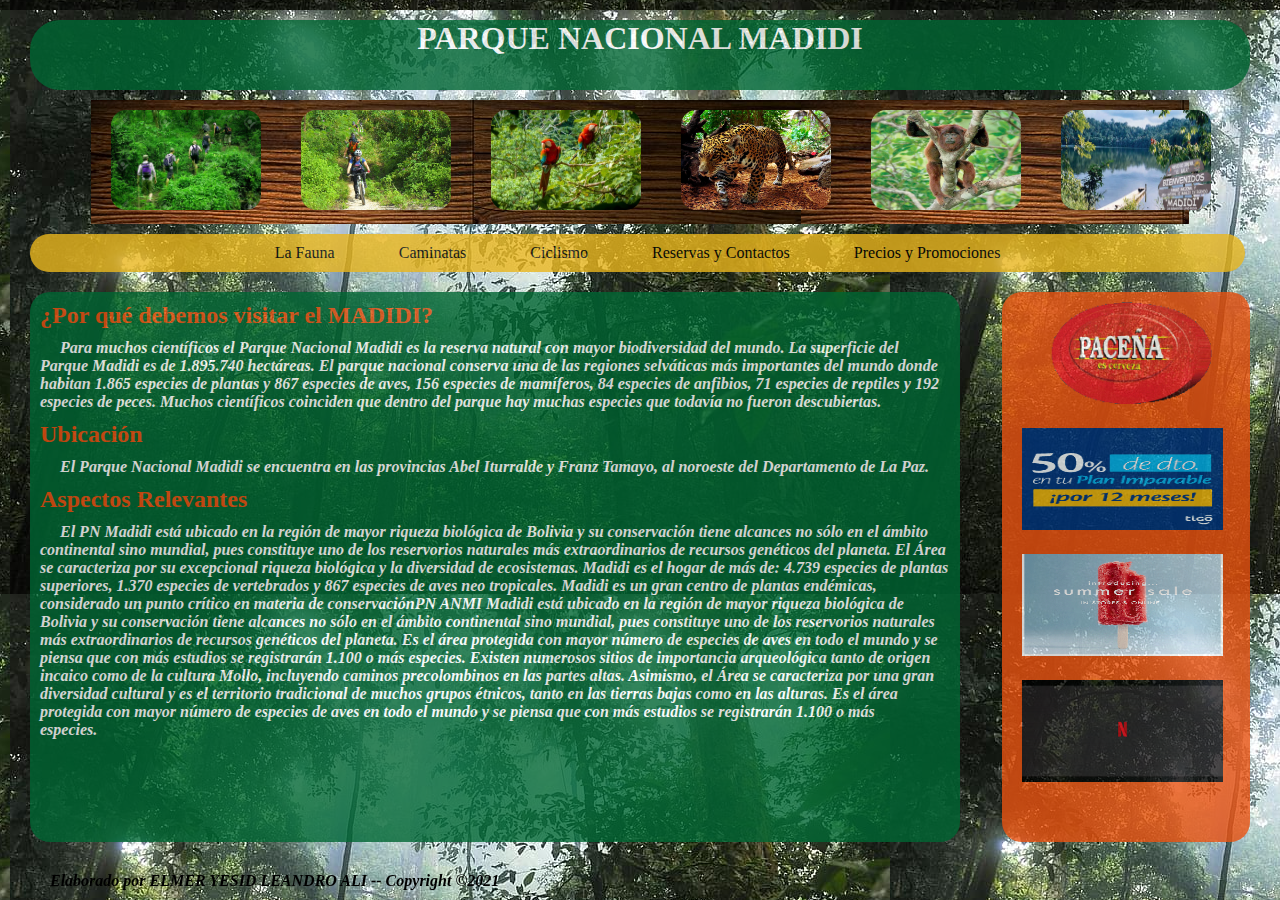
<file: index.html>
<!DOCTYPE html>
<html>
<head>
<meta name="viewport" content="width=device-width, initial-scale=1.0">
<link rel="stylesheet" href="css/est1.css">
</head>
<body>
<header>
<h1>
PARQUE NACIONAL MADIDI
</header>
<div id ="cont1">

<ul class="galeria">

<li><a href=""><img src="img/1.jpg" width="15%" height="90px"></a></li>
<li><a href=""><img src="img/2.jpg" width="15%" height="90px"></a></li>
<li><a href=""><img src="img/3.jpg" width="15%" height="90px"></a></li>
<li><a href=""><img src="img/4.jpg" width="15%" height="90px"></a></li>
<li><a href=""><img src="img/6.jpg" width="15%" height="90px"></a></li>
<li><a href=""><img src="img/7.jpg" width="15%" height="90px"></a></li>

</ul>

</div>
<nav>
<ul class="menu">
<li><a href="paginas/fauna.html">La Fauna</a></li>
<li><a href="paginas/cam.html">Caminatas</a></li>
<li><a href="paginas/cic.html">Ciclismo</a></li>
<li><a href="paginas/res.html">Reservas y Contactos</a></li>
<li><a href="paginas/pre.html">Precios y Promociones</a></li>
</ul>
</nav>
<section>
<h2>¿Por qué debemos visitar el MADIDI?</h2>
<p><b><i>
Para muchos científicos el Parque Nacional Madidi es la reserva natural con mayor biodiversidad del mundo.

La superficie del Parque Madidi es de 1.895.740 hectáreas.

El parque nacional conserva una de las regiones selváticas más importantes del mundo donde habitan 1.865 especies de plantas y 867 especies de aves, 156 especies de mamíferos, 84 especies de anfibios, 71 especies de reptiles y 192 especies de peces. Muchos científicos coinciden que dentro del parque hay muchas especies que todavía no fueron descubiertas.
</b></i></p>
<h2>Ubicación</h2>
<p><b><i>
El Parque Nacional Madidi se encuentra en las provincias Abel Iturralde y Franz Tamayo, al noroeste del Departamento de La Paz.
</b></i></p>
<h2>Aspectos Relevantes</h2>
<p><b><i>
El PN Madidi está ubicado en la región de mayor riqueza biológica de Bolivia y su conservación tiene alcances no sólo en el ámbito continental sino mundial, pues constituye uno de los reservorios naturales más extraordinarios de recursos genéticos del planeta.

El Área se caracteriza por su excepcional riqueza biológica y la diversidad de ecosistemas. Madidi es el hogar de más de: 4.739 especies de plantas superiores, 1.370 especies de vertebrados y 867 especies de aves neo tropicales. Madidi es un gran centro de plantas endémicas, considerado un punto crítico en materia de conservaciónPN ANMI Madidi está ubicado en la región de mayor riqueza biológica de Bolivia y su conservación tiene alcances no sólo en el ámbito continental sino mundial, pues constituye uno de los reservorios naturales más extraordinarios de recursos genéticos del planeta.

Es el área protegida con mayor número de especies de aves en todo el mundo y se piensa que con más estudios se registrarán 1.100 o más especies.

Existen numerosos sitios de importancia arqueológica tanto de origen incaico como de la cultura Mollo, incluyendo caminos precolombinos en las partes altas. Asimismo, el Área se caracteriza por una gran diversidad cultural y es el territorio tradicional de muchos grupos étnicos, tanto en las tierras bajas como en las alturas.

Es el área protegida con mayor número de especies de aves en todo el mundo y se piensa que con más estudios se registrarán 1.100 o más especies.
</b></i></p>
</section>
<aside>
<ul class="publi">

<li><a href="https://www.cbn.bo/nuestras-marcas/pacena/"><img src="gif/pac.gif" width="81%" height="102px"></a></li>
<li><a href="https://www.tigo.com.bo/tigoshop?utm_medium=g&utm_medium=g&utm_campaign=bo-bo_b2c_tigo_br_brand_tigopure_visits(ga)_search_google_sem&utm_campaign=bo-co-b2c-mob-br-brand-tigo-pure-visits-search-google-sem&_campaign=bo-bo-co-b2c-mob-br-brand-tigo-pure-visits-search-google-sem&_medium=g&gclid=CjwKCAjwzMeFBhBwEiwAzwS8zNPjuJFKdosw7BVOZuxnYNv479if2YCy9Q0YdFYqx5tkzhe_yaTJDRoCPfsQAvD_BwE"><img src="gif/tig.gif" width="81%" height="102px"></a></li>
<li><a href="https://steamdb.info/sales/history/"><img src="gif/hel.gif" width="81%" height="102px"></a></li>
<li><a href="https://www.netflix.com/bo/"><img src="gif/net.gif" width="81%" height="102px"></a></li>
</aside>
<footer>
<b>
<i>
Elaborado por ELMER YESID LEANDRO ALI  --  Copyright ©2021 
</i>
</b>
</footer>
</body>
</html>
</file>
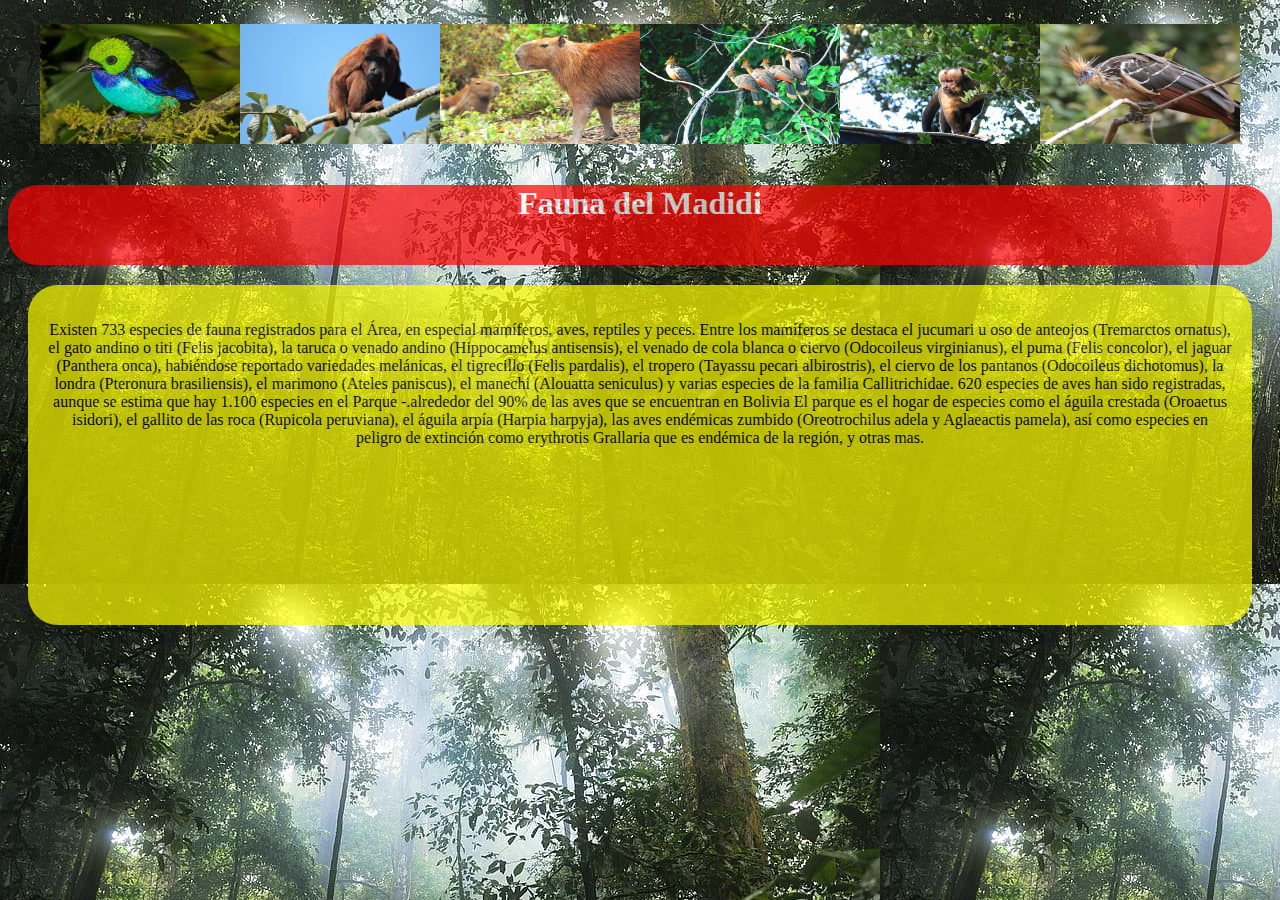
<file: paginas/fauna.html>
<!DOCTYPE html>
<html>
<head>
<link rel="stylesheet" href="../css/fau.css">
</head>
<body>
<div class ="slider">
<ul>
<li><img src="../img/1f.jpg" height="120px"></li>
<li><img src="../img/2f.jpg" height="120px"></li>
<li><img src="../img/3f.jpg" height="120px"></li>
<li><img src="../img/4f.jpg" height="120px"></li>
<li><img src="../img/5f.jpg" height="120px"></li>
<li><img src="../img/6f.jpg" height="120px"></li>
</ul>
</div>
<div id = "cont10">
<header>
<h1>
Fauna del Madidi
</h1>
</header>
<section>
<p>
Existen 733 especies de fauna registrados para el Área, en especial mamíferos, aves, reptiles y peces. Entre los mamíferos se destaca el jucumari u oso de anteojos (Tremarctos ornatus), el gato andino o titi (Felis jacobita), la taruca o venado andino (Hippocamelus antisensis), el venado de cola blanca o ciervo (Odocoileus virginianus), el puma (Felis concolor), el jaguar (Panthera onca), habiéndose reportado variedades melánicas, el tigrecillo (Felis pardalis), el tropero (Tayassu pecari albirostris), el ciervo de los pantanos (Odocoileus dichotomus), la londra (Pteronura brasiliensis), el marimono (Ateles paniscus), el manechi (Alouatta seniculus) y varias especies de la familia Callitrichidae.

620 especies de aves han sido registradas, aunque se estima que hay 1.100 especies en el Parque -.alrededor del 90% de las aves que se encuentran en Bolivia El parque es el hogar de especies como el águila crestada (Oroaetus isidori), el gallito de las roca (Rupicola peruviana), el águila arpía (Harpia harpyja), las aves endémicas zumbido (Oreotrochilus adela y Aglaeactis pamela), así como especies en peligro de extinción como erythrotis Grallaria que es endémica de la región, y otras mas.
</p>
</section>
</div>
</body>
</html>
</file>
<file: css/est1.css>
*{
	margin:10px;
	padding:0px;
}
body{
	background-attachment:fixed;
	background: url(../img/5.jpg);
	color:#000000;
	
}
header{
	height:70px;
	background:#006633;
	opacity: 0.8;
	border-radius: 30px;
}
.galeria{
	background:url(../img/mad.jpg);
	width:90%;
	margin: auto;
	list-style: none;
	padding: 0px;
	box-sizing: border-box;
	display: flex;	
}
.galeria li{
	margin: 0px;
}
.galeria img{
width: 150px;
height: 100px;
border-radius:15px;	

}

nav{
	height:38px;
	width:98%;
	background:#eab61d;
	opacity: 0.8;
	border-radius: 30px;
	font-family: Times New Roman;
	text-align: center;
}
.menu
{
	list-style: none;
	padding:0;
	width:90%;
	max-width:1000px;
	margin:auto;
}
.menu li a
{
	text-decoration: none;
	color: black;
	padding: 10px;
	display: black;
}
.menu li
{
	display: inline-block;
	text-align: center;

}
.menu li a:hover
{
	background: #e95611;
	
}

section{
	background:#006633;
	opacity: 0.8;
	height:550px;
	width: 75%;
	float: left;
	margin: 10px;
	border-radius:20px;
}
aside{
	height: 550px;
	width: 20%;
	float: right;
	background:#EA5210;
	opacity: 0.8;
	margin: 10px;
	border-radius:20px;
	
}
.publi li
{
	margin: 0px;
}
.publi
{
	margin: auto;
	list-style: none;
	box-sizing: border-box;
}
footer{
	bottom:0;
	position:fixed;
	color:black;
	font-family:Comic Sans;
}
h1{
	text-align: center;
	color: white;
	font-family: Century Schoolbook;
	
}
h2{
	text-align: left;
	color:#EA5210;
	font-family: FrankRuehl;
}
p{
	color: white;
	font-family: Batang;
}
</file>
<file: css/fau.css>
body
{
	background: url(../img/5.jpg);
}
.slider{
	width:95%;
	margin:auto;
	overflow: hidden;
}
.slider ul
{
	display:flex;
	padding:0;
	width:600%
	
	animation: cambio 20s infinite;
	
}
.slider li
{
	width:100%;
	list-style: none;
}
.slider img
{
	width:100%;
}
@keyframes cambio
{
	0%{margin-left:0;}
	15%{margin-left:0;}
	
	17%{margin-left:-100%;}
	32%{margin-left:-100%;}
	
	34%{margin-left:-200%;}
	49%{margin-left:-200%;}
	
	51%{margin-left:-300%;}
	66%{margin-left:-300%;}
	
	68%{margin-left:-400%;}
	83%{margin-left:-400%;}
	
	85%{margin-left:-500%;}
	100%{margin-left:-500%;}
}
#cont10
{
	width:100%;
	height: 70%;
}
header
{
height:80px;
background:red;
opacity: 0.7;
border-radius: 30px;	
text-align: center;
}
section
{
height:300px;
background:yellow;
opacity: 0.7;
border-radius: 30px;	
text-align: center;
margin:20px;
padding:20px;
}
h1{
	text-align: center;
	color: white;
	font-family: Century Schoolbook;
	
}

p{
	color: black;
	font-family: Batang;
}
</file>
